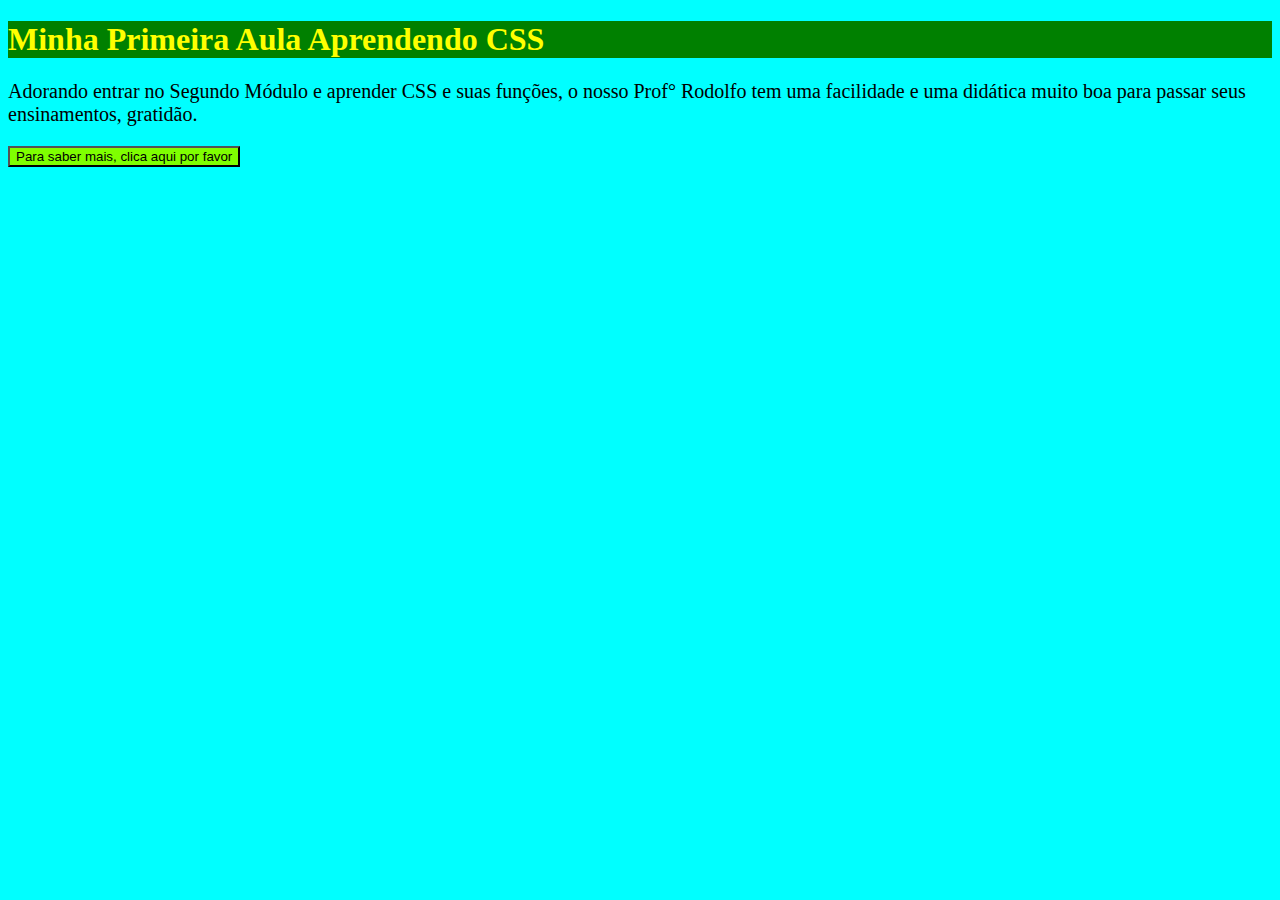
<file: CSS/index.html>
<!DOCTYPE html>
<html lang="en">

<head>
    <meta charset="UTF-8">
    <meta name="viewport" content="width=device-width, initial-scale=1.0">
    <link rel="stylesheet" href="./styles.css">
    <title>Document</title>
</head>

<body>
    <h1>Minha Primeira Aula Aprendendo CSS</h1>

    <p>Adorando entrar no Segundo Módulo e aprender CSS e suas funções, o nosso Prof° Rodolfo
        tem uma facilidade e uma didática muito boa para passar seus ensinamentos, gratidão.       

    </p>

    <button>Para saber mais, clica aqui por favor</button>

</body>

</html>
</file>
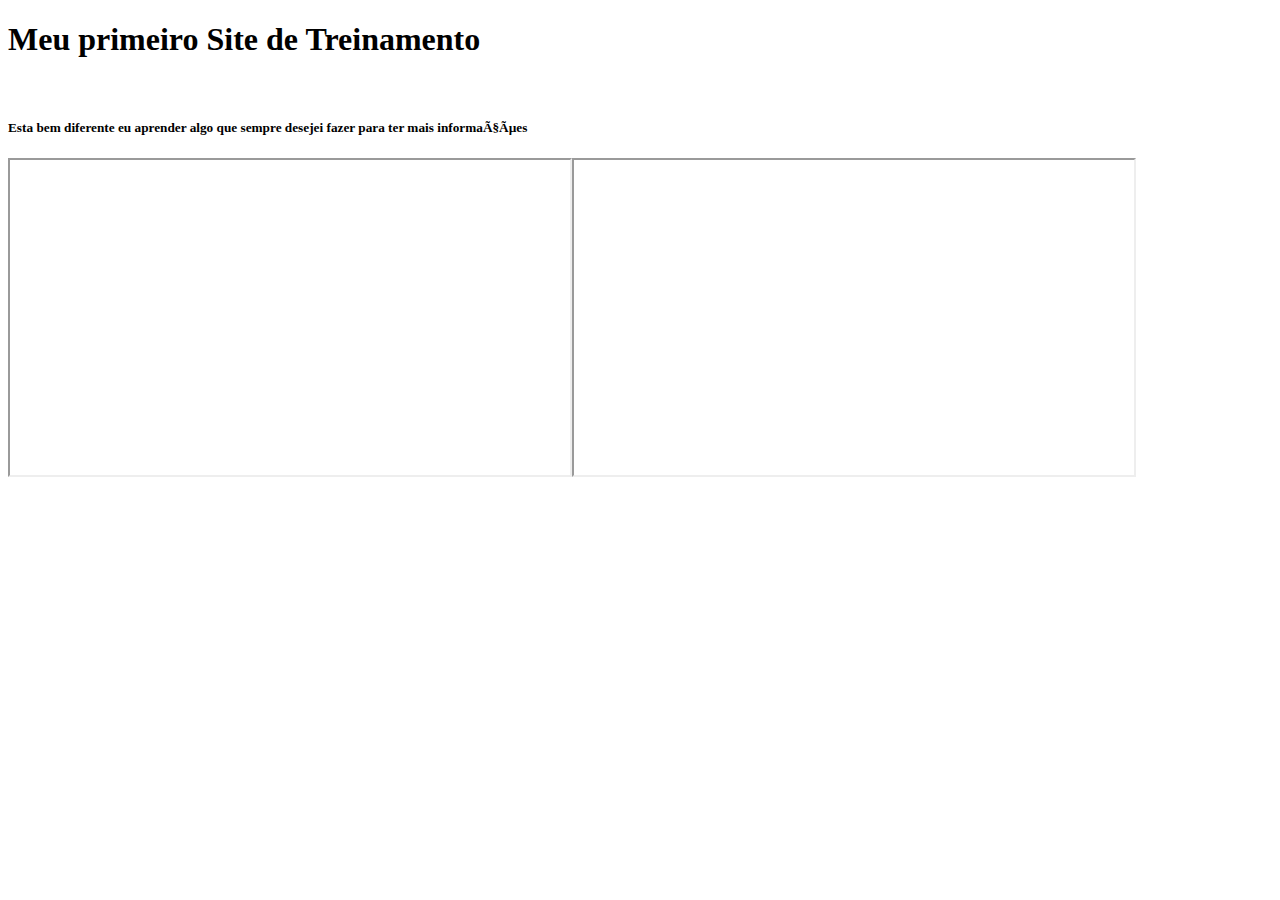
<file: HTML/iFrame.html>
<!DOCTYPE html>
<html lang="br">
    <head>
        <meta charset="UFT8"
        <meta http-equiv="X-UA-Compatibile" content="IE=edge">
        <meta name="viewport" content="width=device-width, initial-scale=1.0">
        <title>Document</title>
    </head>

    <body>
        <h1>Meu primeiro Site de Treinamento</h1><br/>
        <p><h5>Esta bem diferente eu aprender algo que sempre desejei fazer para ter mais informações<h5></p>

<iframe src="https://www.google.com/maps/embed?pb=!1m18!1m12!1m3!1d15511473.202096447!2d-82.97681763779931!3d18.34816206588374!2m3!1f0!2f0!3f0!3m2!1i1024!2i768!4f13.1!3m3!1m2!1s0x8eb9e309d5a038b7%3A0xc67ecf32cac5dbdc!2sCaribe!5e0!3m2!1spt-BR!2sbr!4v1689896075543!5m2!1spt-BR!2sbr" 
width="560" 
height="315" 
style="border:3;" 
allowfullscreen="" loading="lazy" referrerpolicy="no-referrer-when-downgrade">
</iframe><iframe width="560" height="315" src="https://www.youtube.com/embed/X1sQOb1UUN4" 
title="YouTube video player" 
frameborder="3" 
allow="accelerometer; autoplay; clipboard-write; encrypted-media; gyroscope; picture-in-picture; web-share" 
allowfullscreen></iframe></iframe>
    </body>
    </html>
</file>
<file: CSS/styles.css>
*{

    background-color: aqua;


}



    h1 {
        color:yellow;
        background:green;
    }

    p {

        color: black;
        font-size: 20px;
    }

    button {
        background: chartreuse;
        border-color: black;

    }
</file>
